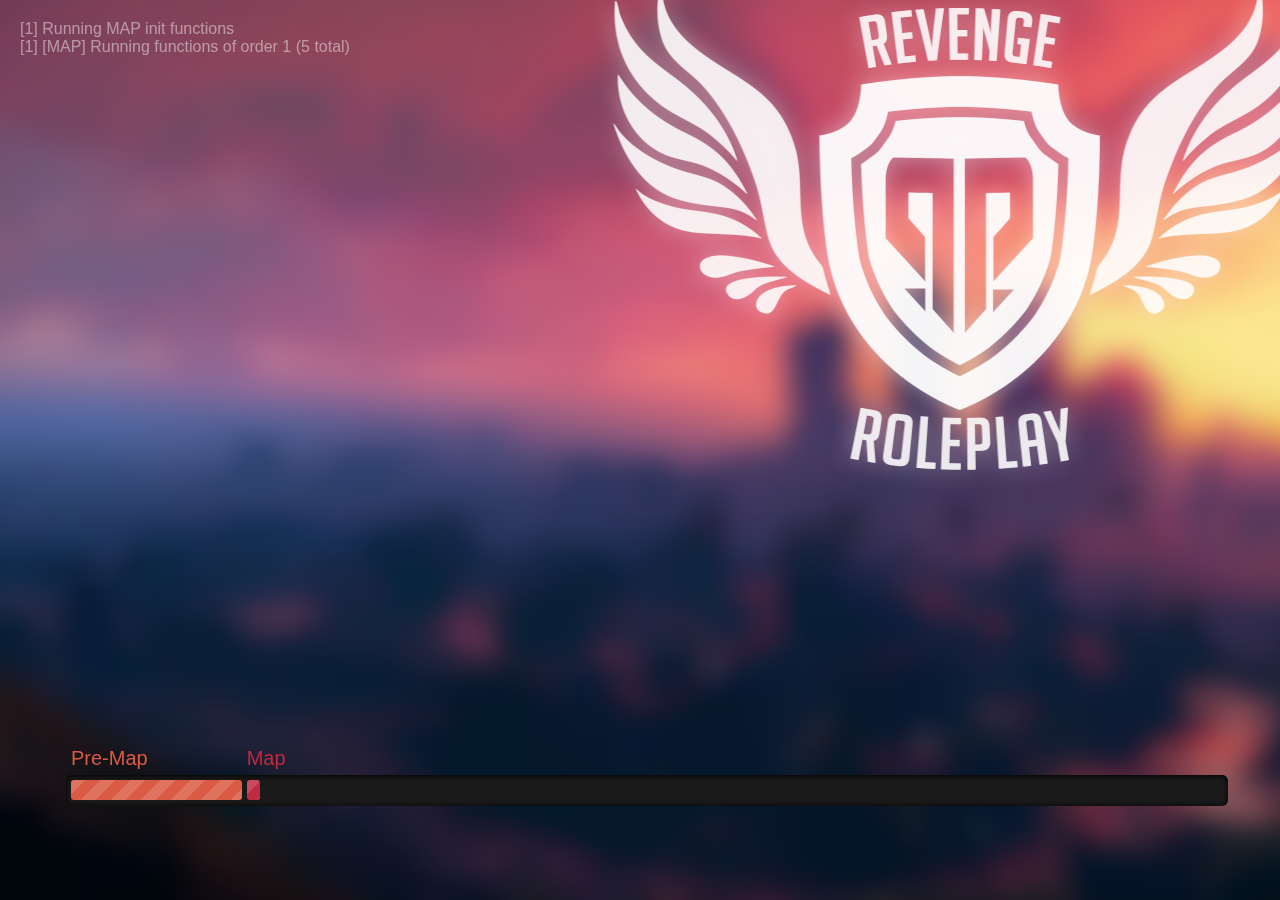
<file: resources/[System]/[Assets]/loadingscreen/index.html>
<html>
    <head>
        <link href="style.css" rel="stylesheet" type="text/css" />
    </head>
    <body>
        <div id="background">
        </div>
        <div id="logo">
			<img src="logo.png" class="logo_ting">
            <div id="log" class="log">Error initializing log</div>
            <div id="debug" class="log log-top-right"></div>
            <div class="loading-container">
                <div class ="loading-labels">
                    <div id="INIT_BEFORE_MAP_LOADED-label" class="color-first">Pre-Map</div>
                    <div id="MAP-label" class="color-second">Map</div>
                    <div id="INIT_AFTER_MAP_LOADED-label" class="color-third">Post-Map</div>
                    <div id="INIT_SESSION-label" class="color-fourth">Session</div>
                </div>
                <div class="loading-bar-container">
                    <div id="INIT_BEFORE_MAP_LOADED-bar" class="loading-bar bgcolor-first"></div>
                    <div id="MAP-bar" class="loading-bar bgcolor-second"></div>
                    <div id="INIT_AFTER_MAP_LOADED-bar" class="loading-bar bgcolor-third"></div>
                    <div id="INIT_SESSION-bar" class="loading-bar bgcolor-fourth"></div>
                </div>
            </div>
        </div>

<script type="text/javascript">
if (!String.format) {
  String.format = function(format) {
    var args = Array.prototype.slice.call(arguments, 1);
    return format.replace(/{(\d+)}/g, function(match, number) { 
      return typeof args[number] != 'undefined'
        ? args[number] 
        : match
      ;
    });
  };
}

function add(a, b) {
    return a + b;
}

const loadingStages = ["Pre-map", "Map", "Post-map", "Session"];
const technicalNames = ["INIT_BEFORE_MAP_LOADED", "MAP", "INIT_AFTER_MAP_LOADED", "INIT_SESSION"];
var currentLoadingStage = 0;
var loadingWeights = [1.5/10, 4/10, 1.5/10, 3/10];
// These are hardcoded but can be changed easily
// If # changes it's not the biggest deal; most important is which of the bars you are on (and that is unaffected by these numbers)
// Make #debug window visible and you can quickly see #s of each
// Just make sure you do it after restarting your FiveM client as client caches a lot in memory after first join
var loadingTotals = [70, 70, 70, 220];
var registeredTotals = [0, 0, 0, 0];
var stageVisible = [false, false, false, false];

var currentProgress = [0.0, 0.0, 0.0, 0.0];
var currentProgressSum = 0.0;
var currentLoadingCount = 0;

var minScale = 1.03
var maxScale = 2.00
var diffScale = maxScale - minScale
var backgroundPositionEnd = [200, 150];

function doProgress(stage)
{
	var idx = technicalNames.indexOf(stage);
    if(idx >= 0)
    {
        registeredTotals[idx]++;
        if(idx > currentLoadingStage)
        {
            while(currentLoadingStage < idx)
            {
                currentProgress[currentLoadingStage] = 1.0;
                currentLoadingStage++;
            }
            currentLoadingCount = 1;
        }
        else
            currentLoadingCount++;
        currentProgress[currentLoadingStage] = Math.min(currentLoadingCount/loadingTotals[idx], 1.0);
        updateProgress();
    }
}

const totalWidth = 99.1;
var progressPositions = [];
var progressMaxLengths = [];
progressPositions[0] = 0.0;

var i = 0;
while(i < currentProgress.length)
{
    progressMaxLengths[i] = loadingWeights[i] * totalWidth;
    progressPositions[i+1] = progressPositions[i] + progressMaxLengths[i];
    i++;
}

function updateBackground()
{
    var i = 0;
    currentProgressWeightedSum = 0;
    while(i < currentProgress.length)
    {
        currentProgressWeightedSum += currentProgress[i]*loadingWeights[i];
        i++;
    }
    document.querySelector('#background').style.transform = String.format('scale({0})', minScale + diffScale * currentProgressWeightedSum);
    document.querySelector('#background').style.backgroundPosition = String.format('{0}px {1}px', backgroundPositionEnd[0] * currentProgressWeightedSum, backgroundPositionEnd[1] * currentProgressWeightedSum);
}


function updateProgress()
{
    document.querySelector('#debug').innerHTML = '';
	var i = 0;
	while(i <= currentLoadingStage)
	{
		if((currentProgress[i] > 0 || !currentProgress[i-1]) && !stageVisible[i])
		{
			document.querySelector("#" + technicalNames[i]+"-label").style.display = 'inline-block';

			document.querySelector("#" + technicalNames[i]+"-bar").style.display = 'inline-block';
			stageVisible[i] = true;
		}
        document.querySelector("#" + technicalNames[i]+"-bar").style.width = currentProgress[i]*progressMaxLengths[i] + '%';
        document.querySelector("#" + technicalNames[i]+"-label").style.width = progressMaxLengths[i] + '%';
		document.querySelector('#debug').innerHTML += String.format('{0}: {1}<br />', technicalNames[i], currentProgress[i]);
        i++;
	}
    updateBackground();
}

updateProgress();

// doProgress("INIT_BEFORE_MAP_LOADED");
// console.log(currentProgress);

// doProgress("INIT_AFTER_MAP_LOADED");
// console.log(currentProgress);

// doProgress("INIT_SESSION");
// console.log(currentProgress);


var count = 0;
var thisCount = 0;

const gstate = {
    elems: [],
    log: []
};

const emoji = {
    INIT_BEFORE_MAP_LOADED: [ '🍉' ],
    INIT_AFTER_MAP_LOADED: [ '🍋', '🍊' ],
    INIT_SESSION: [ '🍐', '🍅', '🍆' ],
};

function printLog(type, str){
    gstate.log.push({ type: type, str: str });
};

Array.prototype.last = function()
{
    return this[this.length - 1];
};

const handlers = {
    startInitFunction(data)
    {
        gstate.elems.push({
            name: data.type,
            orders: []
        });

        printLog(1, String.format('Running {0} init functions', data.type));
        if(data.type) doProgress(data.type);
    },
    startInitFunctionOrder(data)
    {
        count = data.count;
        printLog(1, String.format('[{0}] Running functions of order {1} ({2} total)', data.type, data.order, data.count));
        if(data.type) doProgress(data.type);
    },

    initFunctionInvoking(data)
    {
        printLog(3, String.format('Invoking {0} {1} init ({2} of {3})', data.name, data.type, data.idx, count));
        if(data.type) doProgress(data.type);
    },

	initFunctionInvoked(data)
	{
        if(data.type) doProgress(data.type);
    },

    endInitFunction(data)
    {
        printLog(1, String.format('Done running {0} init functions', data.type));
        if(data.type) doProgress(data.type);
    },

    startDataFileEntries(data)
    {
        count = data.count;

        printLog(1, 'Loading map');
        if(data.type) doProgress(data.type);
    },

    onDataFileEntry(data)
    {
        printLog(3, String.format('Loading {0}', data.name));
        doProgress(data.type);
        if(data.type) doProgress(data.type);
    },

    endDataFileEntries()
    {
        printLog(1, 'Done loading map');
    },

    performMapLoadFunction(data)
    {
        doProgress('MAP');
    },

    onLogLine(data)
    {
        printLog(3, data.message);
    }
};

setInterval(function(){document.querySelector('#log').innerHTML = gstate.log.slice(-10).map(function(e){return String.format("[{0}] {1}", e.type, e.str)}).join('<br />');}, 100);

window.addEventListener('message', function(e)
{
    (handlers[e.data.eventName] || function() {})(e.data);
});



if (!window.invokeNative)
{

var newType = function newType(name) {
	return function () {
		return handlers.startInitFunction({ type: name });
	};
};
var newOrder = function newOrder(name, idx, count) {
	return function () {
		return handlers.startInitFunctionOrder({ type: name, order: idx, count: count });
	};
};
var newInvoke = function newInvoke(name, func, i) {
	return function () {
		handlers.initFunctionInvoking({ type: name, name: func, idx: i });handlers.initFunctionInvoked({ type: name });
	};
};
var startEntries = function startEntries(count) {
	return function () {
		return handlers.startDataFileEntries({ count: count });
	};
};
var addEntry = function addEntry() {
	return function () {
		return handlers.onDataFileEntry({ name: 'meow', isNew: true });
	};
};
var stopEntries = function stopEntries() {
	return function () {
		return handlers.endDataFileEntries({});
	};
};

var newTypeWithOrder = function newTypeWithOrder(name, count) {
	return function () {
		newType(name)();newOrder(name, 1, count)();
	};
};

	const demoFuncs = [
		newTypeWithOrder('MAP', 5),
		newInvoke('MAP', 'meow1', 1),
		newInvoke('MAP', 'meow2', 2),
		newInvoke('MAP', 'meow3', 3),
		newInvoke('MAP', 'meow4', 4),
		newInvoke('MAP', 'meow5', 5),
		newOrder('MAP', 2, 2),
		newInvoke('MAP', 'meow1', 1),
		newInvoke('MAP', 'meow2', 2),
		startEntries(6),
		addEntry(),
		addEntry(),
		addEntry(),
		addEntry(),
		addEntry(),
		addEntry(),
		stopEntries(),
		newTypeWithOrder('INIT_SESSION', 4),
		newInvoke('INIT_SESSION', 'meow1', 1),
		newInvoke('INIT_SESSION', 'meow2', 2),
		newInvoke('INIT_SESSION', 'meow3', 3),
		newInvoke('INIT_SESSION', 'meow4', 4),
	];

	setInterval(function(){	demoFuncs.length && demoFuncs.shift()();}, 350);
}
</script>
    </body>
</html>
</file>
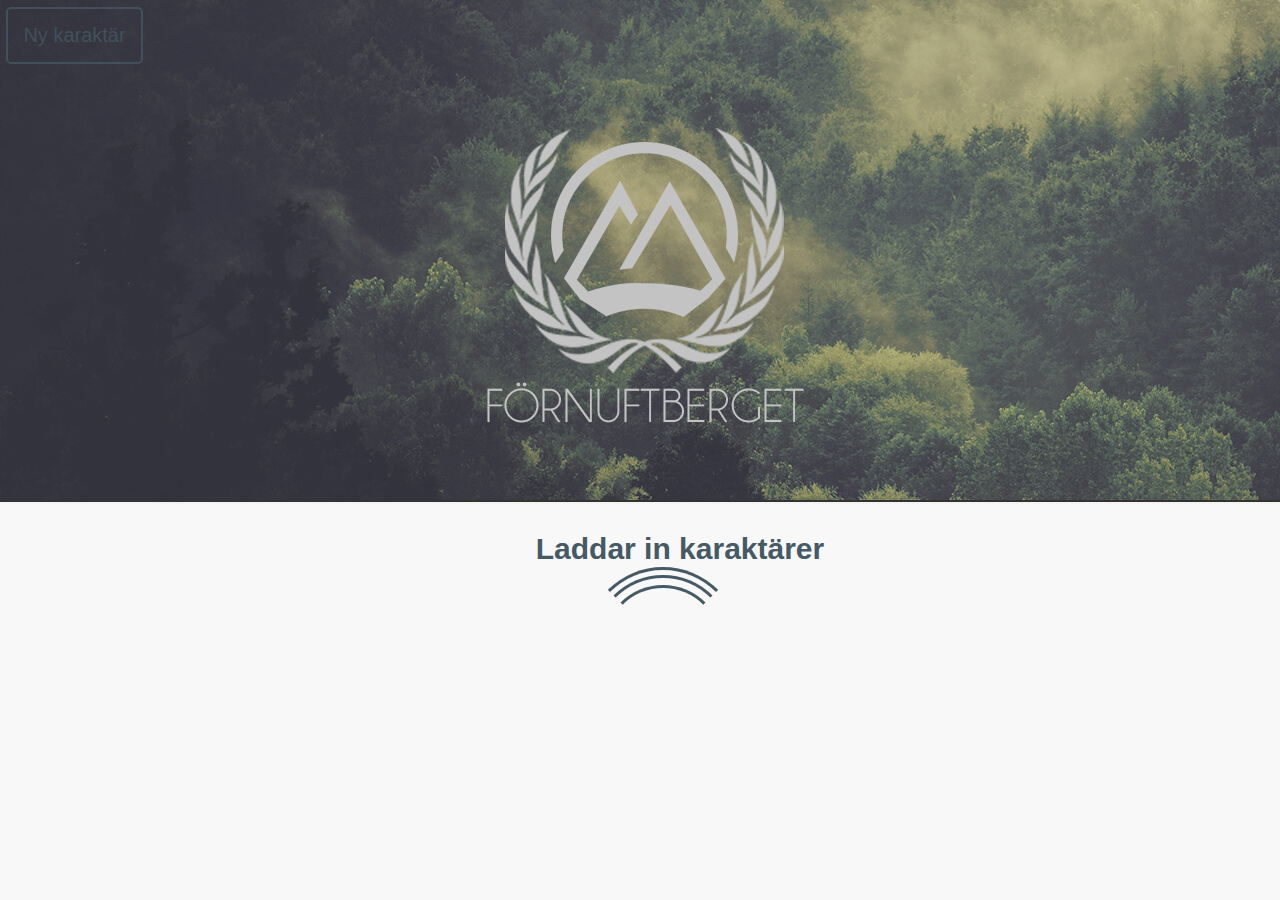
<file: resources/[RoleplayExtended]/[Core]/Framework/html/index.html>
<html lang="en">
    <head>
        <meta charset="UTF-8">
        <link href="css/style.css" rel="stylesheet" type="text/css" />
		<link href="https://fonts.googleapis.com/css?family=Roboto" rel="stylesheet">
        <script src="https://code.jquery.com/jquery-3.3.1.min.js"></script>
        <script src="js/application.js"></script>
    </head>
    <body>
        <div id="menu">
        </div>
        <!--<div class="menu">
            <svg version="1.1" id="unity_logo" x="0px" y="0px" width="80px" height="80px" viewBox="0 0 175.621 186.5" enable-background="new 0 0 175.621 186.5" style="transform: rotate(0deg) scale(1, 1); opacity: 1; position: absolute; backface-visibility: hidden; left: 5px; top: 10px; width: 110px; height: 110px; overflow: visible;"><defs class="defs"></defs><path fill="#3776b6" d="M175.56,11.832c-0.062-2.192-0.131-4.271-0.316-6.627L174.834,0l-5.201,0.048l-19.836,0.185L129.96,0.586c-6.611,0.139-13.225,0.195-19.836,0.4L90.287,1.573c-3.307,0.11-6.612,0.169-9.917,0.322l-9.918,0.407c-6.612,0.28-13.225,0.51-19.837,0.888c-6.612,0.355-13.224,0.655-19.836,1.107c-6.612,0.402-13.224,0.853-19.837,1.405C17.555,6.25,24.167,6.7,30.778,7.101c6.612,0.449,13.225,0.746,19.836,1.101c6.613,0.375,13.226,0.604,19.838,0.882l9.918,0.403c3.306,0.151,6.612,0.208,9.918,0.318l19.837,0.581c6.611,0.199,13.225,0.256,19.836,0.392l19.837,0.35l14.444,0.13c0.007,0.276,0.014,0.555,0.02,0.826c0.034,2.029,0.049,4.065,0.012,6.106c-0.051,4.079-0.246,8.165-0.487,12.248c-0.281,4.081-0.606,8.162-1.104,12.224c-0.473,4.064-1.045,8.115-1.701,12.152c-0.688,4.03-1.438,8.052-2.356,12.03c-0.435,1.997-0.882,3.99-1.399,5.964l-0.746,2.971l-0.836,2.943c-0.531,1.972-1.138,3.92-1.767,5.859c-0.58,1.958-1.246,3.883-1.924,5.807c-0.644,1.937-1.378,3.835-2.122,5.733c-0.703,1.914-1.521,3.779-2.313,5.656l-1.193,2.816l-1.293,2.768l-1.295,2.771l-1.405,2.713l-1.406,2.717l-1.513,2.656c-1.007,1.762-2.005,3.531-3.125,5.221c-14.835-6.139-26.863-15.906-28.626-28.324c-0.704-4.974-0.12-9.13,1.254-12.632c-2.071,3.738-4.047,8.523-5.517,14.626c-5.641,23.473,6.203,38.023,6.203,38.023s-6.267-2.791-9.365-11.229c-3.102-8.439-2.778-18.715-2.778-18.715s-3.427,5.523-2.396,22.396c0.814,13.268,12.403,29.16,17.427,35.152c-3.103-1.73-8.441-5.26-14.259-11.678c-9.041-9.984-10.853-22.82-10.853-22.82c-3.102,8.082-1.293,19.73-1.293,19.73c-16.282-19.021-9.305-40.408-9.305-40.408c-9.817,11.645-7.751,28.76-7.751,28.76s-6.979-7.131-3.099-25.666c3.872-18.54,20.154-29.474,20.154-29.474c14.608-9.251,34.426-11.434,40.348-15.247c1.869-1.204,5.039-6.231,5.381-8.777c0,0,6.119-1.549,10.396-6.797c2.214-2.716,2.128-8.403,1.438-10.988c0.326-0.904,0.382-3.211-0.564-3.932c-1.195-0.912-5.938,0.734-5.938,0.734l-20.973,2.385c0,0-10.154-3.791-19.064-5.359c-13.405-2.362-36.514,6.822-36.514,6.822c1.997,2.359,6.562,4.983,6.562,4.983c-18.825-6.035-23.392-23.872-23.392-23.872c-12.701,20.352-5.132,35.941-5.132,35.941C24.369,78.061,25.227,97.479,25.227,97.479c4.277-10.494,15.689-18.891,15.689-18.891c-10.234,11.941-12.518,26.797-11.749,38.442c-1.303-2.047-2.505-4.172-3.78-6.266c-1.443-2.713-2.994-5.389-4.307-8.189c-2.774-5.529-5.177-11.256-7.295-16.994c-2.147-5.729-3.933-11.499-5.449-17.145c-1.538-5.641-2.773-11.172-3.753-16.457c-0.996-5.281-1.766-10.315-2.319-14.981C1.12,27.665,0.74,19.812,0.629,14.317C0.524,8.819,0.699,5.674,0.699,5.674s-0.35,3.129-0.559,8.638c-0.2,5.505-0.266,13.396,0.351,22.849c0.289,4.727,0.779,9.841,1.482,15.231c0.688,5.394,1.621,11.065,2.857,16.881c1.215,5.823,2.7,11.804,4.565,17.789c1.834,5.993,3.969,12.018,6.509,17.889c1.195,2.967,2.638,5.83,3.979,8.73c1.5,2.816,2.882,5.693,4.521,8.402c3.09,5.535,6.633,10.682,10.236,15.576c0.952,1.209,1.896,2.406,2.833,3.594c0.47,0.588,0.934,1.201,1.403,1.762c0.472,0.539,0.941,1.074,1.408,1.609c0.933,1.068,1.856,2.125,2.768,3.172l0.419,0.475l0.362,0.379l0.723,0.756c0.481,0.504,0.957,1.004,1.431,1.5c0.903,0.932,1.781,1.863,2.652,2.781c10.189,11.385,22.528,22.541,37.44,32.813c10.411-7.168,19.528-14.703,27.553-22.438c0.098,0.109,22.79-25.264,30.418-37.699c0.865-1.24,1.705-2.496,2.532-3.764l1.763-2.709l1.654-2.777l1.654-2.781l1.541-2.842l1.539-2.846l1.438-2.896c0.971-1.928,1.883-3.881,2.723-5.865c0.871-1.973,1.731-3.947,2.496-5.961c0.801-2,1.59-4.006,2.287-6.043c0.728-2.027,1.426-4.064,2.051-6.123l0.973-3.079l0.882-3.103c0.606-2.065,1.146-4.146,1.662-6.234c1.041-4.173,1.907-8.382,2.706-12.604c0.39-2.11,0.732-4.229,1.085-6.35c0.295-2.125,0.633-4.248,0.866-6.381c0.547-4.259,0.916-8.536,1.236-12.817c0.305-4.283,0.434-8.579,0.476-12.884C175.638,16.151,175.608,13.994,175.56,11.832z M84.56,41.615c2.888-0.745,9.975,1.773,12.783,2.847l-21.773,4.611C75.569,49.073,77.687,43.388,84.56,41.615z M45.477,41.599c3.424,2.885,13.98,6.294,13.98,6.294c-5.977,3.489-12.553,10.232-12.553,10.232C43.858,51.498,45.477,41.599,45.477,41.599z"></path></svg>
			<p class="title">Armory</p>
            <br>
            <hr>
            <ul>
                <li>
                    <div class="menu-item">
                        <img src="https://png.icons8.com/ios/30/3776b6/animation-rig-filled.png">
                        <p class="menu-text">Individsåtgärder</p>
                        <p class="menu-display">◂11▸</p>
                    </div>
                </li>
                <li>
                    <div class="menu-item-selected">
                        <img src="https://png.icons8.com/ios/30/3776b6/animation-rig-filled.png">
                        <p class="menu-text">Kuk Olsson</p>
                        <p class="menu-display">◂11▸</p>
                    </div>
                </li>
                <li>
                    <div class="menu-item">
                        <img src="https://png.icons8.com/ios/30/3776b6/animation-rig-filled.png">
                        <p class="menu-text">Bil Sugare</p>
                        <p class="menu-display">◂11▸</p>
                    </div>
                </li>
                <li>
                    <div class="menu-item">
                        <img src="https://png.icons8.com/ios/30/3776b6/animation-rig-filled.png">
                        <p class="menu-text">Bil Sugare</p>
                        <p class="menu-display">◂11▸</p>
                    </div>
                </li>
                <li>
                    <div class="menu-item">
                        <img src="https://png.icons8.com/ios/30/3776b6/animation-rig-filled.png">
                        <p class="menu-text">Bil Sugare</p>
                        <p class="menu-display">◂11▸</p>
                    </div>
                </li>
            </ul>
        </div>-->
        <!--<div class="dialog">
            <p class="title">Armory</p>
            <hr>
            <br>
            <input id="dialog-form" class="character-form" type="text" placeholder="placeholder" style="margin-left: 35px">
            <br>
            <br>
            <button id="dialog-form-submit" class="character-button" type="submit">Namnge</button>
            <button id="dialog-form-cancel" class="character-button" type="submit">Avbryt</button>
        </div>-->
        <!--<div id="notification">
            <h1>Test</h1>
            <hr>
            <p>Lorem Ipsum is simply dummy text of the printing and typesetting industry. Lorem Ipsum has been the industry's standard dummy text ever since the 1500s, when an unknown printer took a galley of type and scrambled it to make a type specimen book. It has survived not only five centuries, but also the leap into electronic typesetting, remaining essentially unchanged. It was popularised in the 1960s with the release of Letraset sheets containing Lorem Ipsum passages, and more recently with desktop publishing software like Aldus PageMaker including versions of Lorem Ipsum.</p>
            <div id="notification-bar"></div>
        </div>-->
        <div id="notification"></div>
        <div id="character-overlay">
            <div id="character-background"></div>
            <div id="character-creation">
                <div id="character-forms">
                    <h1>Skapar en ny karaktär</h1>
                    <input id="character-form-firstname" class="character-form" type="text" placeholder="Förnamn">
                    <br>
                    <input id="character-form-lastname" class="character-form" type="text" placeholder="Efternamn">
                    <br>
                    <input id="character-form-dob" class="character-form" type="text" placeholder="Födelsedatum (MM/DD/ÅÅÅÅ)">
                    <br>
                    <button id="character-submit" class="character-button" type="submit" style="margin-left: 60px; margin-top: 10px; margin-bottom: 10px">Skapa</button>
                    <button id="character-cancel-creation" class="character-button" type="submit" style="margin-left: 5px; margin-top: 10px; margin-bottom: 10px">Avbryt</button>
                </div>
            </div>
            <div id="character-selection">
                <ul id="characters">
                    <h1>Laddar in karaktärer</h1>
                    <div id="loader"></div>
                </ul>
                <button id="character-create-extra" class="character-button" type="submit" style="font-size: 20px">Ny karaktär</button>
            </div>
            <div id="character-remove">
                <div id="character-remove-content">
                    <h1 id="character-remove-title">Vill du ta bort _?</h1>
                    <br>
                    <button class="character-button character-remove-buttons character-remove-button" type="submit">Ta bort</button></li>
                    <button class="character-button character-remove-buttons character-cancel-button" type="submit" style="margin-left: 10px">Avbryt</button></li>
                </div>
            </div>
        </div>
        <img id="character-logo" src="assets/logo.png">
    </body>
</html>
</file>
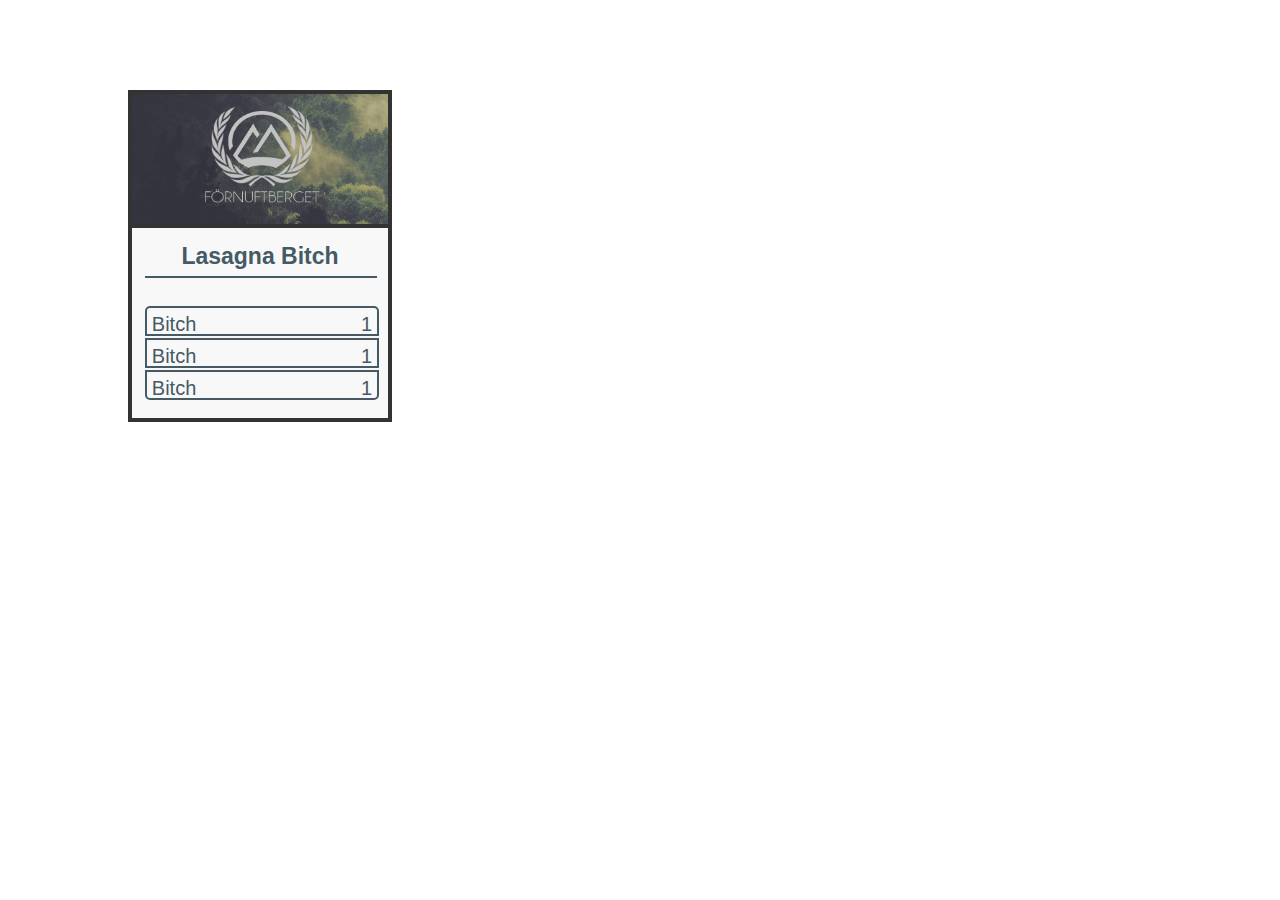
<file: resources/[RoleplayExtended]/[Core]/NativeMenus/html/index.html>
<html lang="en">
    <head>
        <meta charset="UTF-8">
        <link href="css/style.css" rel="stylesheet" type="text/css" />
		<link href="https://fonts.googleapis.com/css?family=Roboto" rel="stylesheet">
        <script src="https://code.jquery.com/jquery-3.3.1.min.js"></script>
        <script src="js/application.js"></script>
    </head>
    <body>
        <div id="menu">
            <div id="menu-title">
                <img src="assets/logo.png" width=175 height=120>
            </div>
            <h1>Lasagna Bitch</h1>
            <hr>
            <br>
            <ul>
                <li>
                    <div class="menu-item" style="border-top-right-radius: 5px; border-top-left-radius: 5px;">
                        <p class="menu-item-label">Bitch</p>
                        <p class="menu-item-option">1</p>
                    </div>
                </li>
                <li>
                    <div class="menu-item">
                        <p class="menu-item-label">Bitch</p>
                        <p class="menu-item-option">1</p>
                    </div>
                </li>
                <li>
                    <div class="menu-item" style="border-bottom-right-radius: 5px; border-bottom-left-radius: 5px;">
                        <p class="menu-item-label">Bitch</p>
                        <p class="menu-item-option">1</p>
                    </div>
                </li>
            </ul>
            <br>
        </div>
    </body>
</html>
</file>
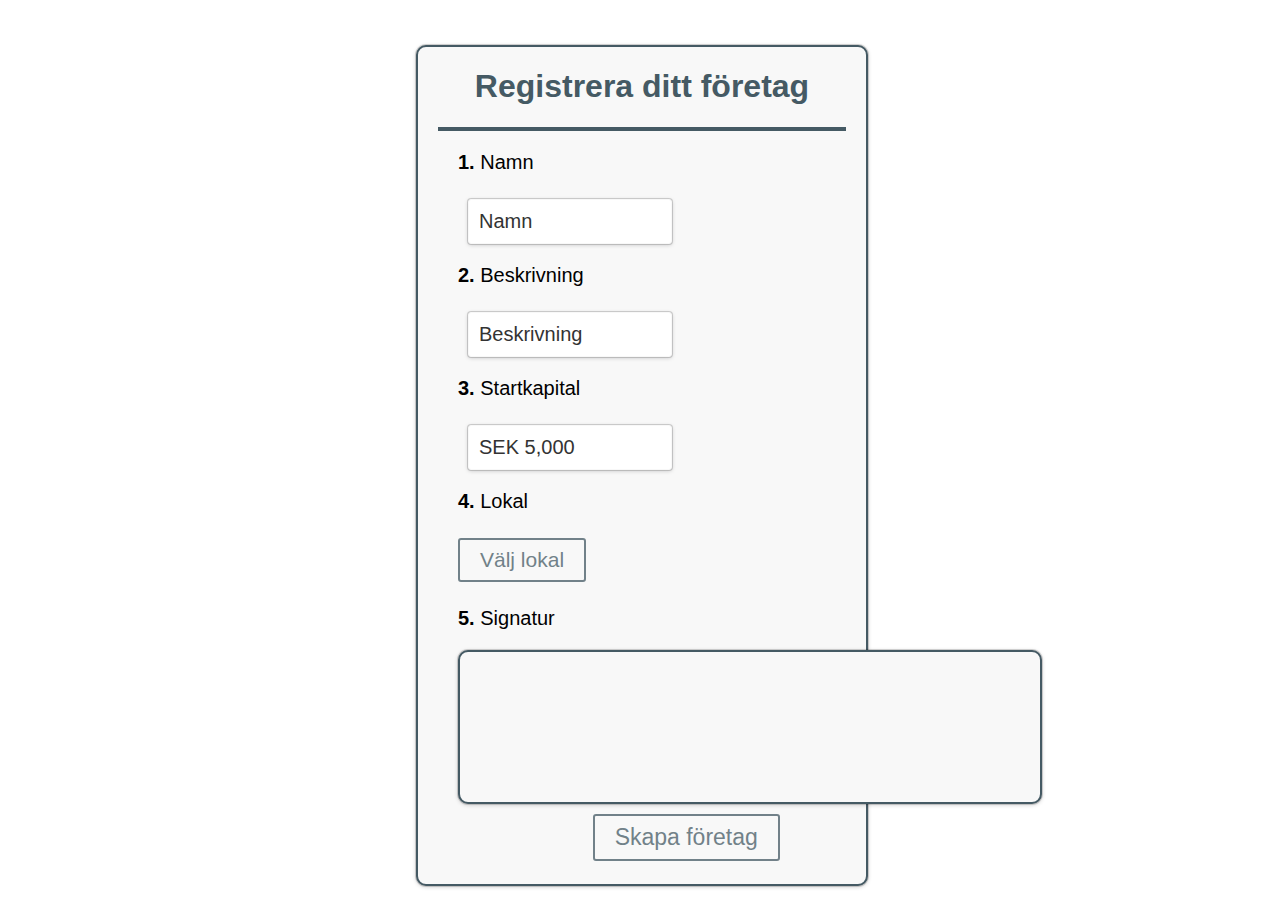
<file: resources/[RoleplayExtended]/[Gameplay]/[Miscellaneous]/Corporations/html/index.html>
<html lang="en">
    <head>
        <meta charset="UTF-8">
        <link href="css/style.css" rel="stylesheet" type="text/css" />
        <link href="https://fonts.googleapis.com/css?family=Roboto" rel="stylesheet">
        <link href="https://fonts.googleapis.com/css?family=Dancing+Script" rel="stylesheet">
        <script src="https://code.jquery.com/jquery-3.3.1.min.js"></script>
        <script src="js/application.js"></script>
    </head>
    <body>
        <div id="contract">
            <h1>Registrera ditt företag</h1>
            <hr>
            <ul>
                <li><p><b>1.</b> Namn</p></li>
                <li><input id="form-name" class="form" placeholder="Namn"></li>
                <li><p><b>2.</b> Beskrivning</p></li>
                <li><input id="form-description" class="form" placeholder="Beskrivning"></li>
                <li><p><b>3.</b> Startkapital</p></li>
                <li><input id="form-startdeposit" class="form" placeholder="SEK 5,000"></li>
                <li><p><b>4.</b> Lokal</p></li>
                <li><button id="button-choose" class="button" style="font-size: 21px;">Välj lokal</button></li>
                <li><p><b>5.</b> Signatur</p></li>
                <li>
                    <canvas id="signature" width="580" height="150"></canvas>
                </li>
                <button id="button-create" class="button" style="font-size: 23px; margin-left: 33%;">Skapa företag</button>
            </ul>
        </div>
    </body>
</html>
</file>
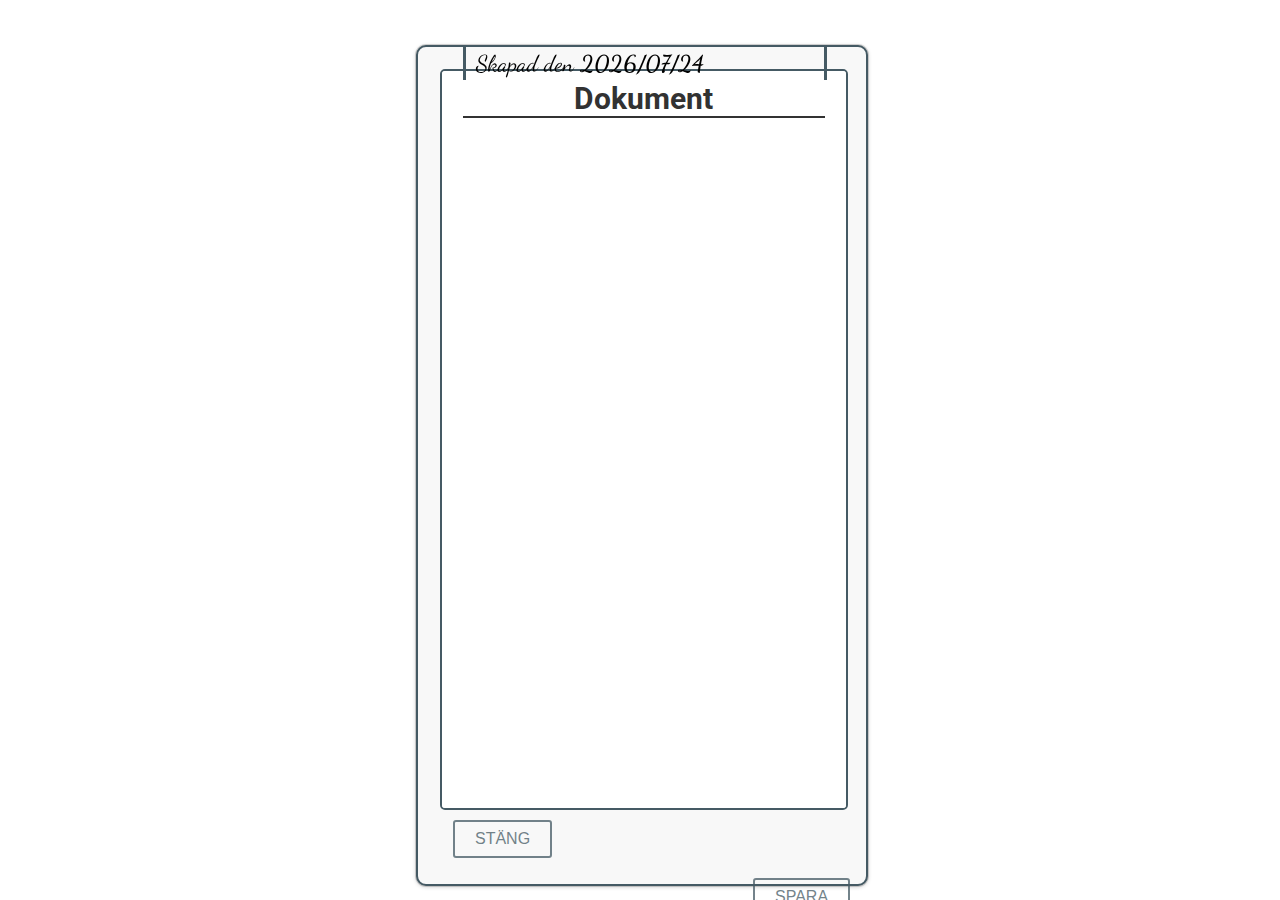
<file: resources/[RoleplayExtended]/[Gameplay]/[Miscellaneous]/Documents/html/index.html>
<html lang="en">
    <head>
        <meta charset="UTF-8">
        <link href="css/style.css" rel="stylesheet" type="text/css" />
        <link href="https://fonts.googleapis.com/css?family=Roboto" rel="stylesheet">
        <link href="https://fonts.googleapis.com/css?family=Dancing+Script" rel="stylesheet">
        <script src="https://code.jquery.com/jquery-3.3.1.min.js"></script>
        <script src="js/application.js"></script>
    </head>
    <body>
        <div id="clipboard">
            <div id="details">
                <p id="date">Skapad den <span contenteditable="true" style="font-weight: bold">2017/03/25</span></p>
            </div>
            <section id="section">
                <div id="content">
                    <h1 id="title" style="text-align: center" contenteditable="true" spellcheck="false">Dokument</h1>
                    <div id="text" contenteditable="true" spellcheck="false"></div>
                </div>
            </section>
            <button id="button-close" class="button" style="margin-left: 35px">STÄNG</button>
            <button id="button-save" class="button" style="margin-left: 335px">SPARA</button>
            <button id="button-clear" class="button" style="margin-left: 5px">RENSA</button>
        </div>
    </body>
</html>
</file>
<file: resources/[System]/[Assets]/loadingscreen/style.css>
body
{
    margin: 0px;
    padding: 0px;
    
	background-size: 20%;
	background-position: center;
	background-repeat: no-repeat;
	background-attachment: fixed;

	font-family: "Segoe UI", sans-serif;

}

/*@font-face {
    font-family: 'CustomFont';
    src: url('customfont.ttf') format('truetype');
    font-weight: normal;
    font-style: normal;
}*/


#background
{
    width: 100%;
    height: 100%;
	background-color: #2b1d2c;
	background-image: url(background.jpg);
    background-size: cover;
    filter: blur(5px);
    position: fixed;
    left: 0;
    right: 0;
    z-index: 1;
    transform: scale(1.03);
    transition: all 20s linear;
    background-position: 0px 0px;

    display: block;
}

#cursor {
    position: absolute;
    margin-left: 20px;
    pointer-events: none;
}

.logo_ting {
	position: absolute;
	bottom: -15%;
	left: 0;
}

.sponsor_ting {
	position: absolute;
	bottom: 10%;
	left: 83%;
}

#audio {
	position: absolute;
	right: 1%;
	top: 1%;
}

#audio:hover {
	cursor: pointer;
}

#logo
{
    width: 100%;
    height: 100%;
    background-size: 15%;
    background-position: center;
    background-repeat: no-repeat;
    position: fixed;
    left: 0;
    right: 0;
    z-index: 9999;
}

.log
{
    color: rgba(255, 255, 255, 0.46);
    position: absolute;
    left: 20px;
    top: 20px;
}

.log-top-right
{
    top: 20px;
    right: 20px;
    text-align: right;
    display: none;
}

.loading-container
{
    position: absolute;
    left: 5%;
    right: 5%;
    bottom: 10%;

    z-index: 5;

    color: #fff;

    font-family: Arial;
}

.loading-labels
{
    width: 100%;
    height: 20px;

    margin-left: 2px;
    margin-right: 3px;

    margin-top: 5px;
    margin-bottom: 12px;

    padding: 5px;
    text-align: center;
    position: relative;
    display: inline;
    white-space: nowrap;
}

.loading-labels div
{
    display: none;
    text-align: left;
    font-size: 20px;
    position: relative;
    
    /*text-shadow:
    -1px -1px 1px #000,
    1px -1px 1px #000,
    -1px 1px 1px #000,
    1px 1px 1px #000;  */
}

.loading-bar-container
{
    width: 100%;
    background-color: rgba(140, 140, 140, .9);
    height: 20px;

    margin-left: 2px;
    margin-right: 3px;

    margin-top: 5px;
    margin-bottom: 5px;
    box-shadow: 0 1px 5px #000 inset, 0 1px 0 #111;
    background-color: #1a1a1a;

    border-radius: 6px;
    padding: 5px;
    text-align: left;
    overflow: hidden;
    position: relative;
    display: block;
    white-space: nowrap;
}

.loading-bar
{
    width: 0%;
    height: 20px;
    border-radius: 3px;

    background-size: 30px 30px;      
    background-image: linear-gradient(135deg, rgba(255, 255, 255, .15) 25%, transparent 25%, transparent 50%, rgba(255, 255, 255, .15) 50%, rgba(255, 255, 255, .15) 75%, transparent 75%, transparent);
    -webkit-animation: animate-stripes 3s linear infinite;

    display: none;

    transition: width 0.3s;
    transition-timing-function: ease-out;
}

.bgcolor-first 
{
    background-color: #D95B43;
}

.bgcolor-second 
{
    background-color: #C02942;
}

.bgcolor-third 
{
    background-color: #542437;
}

.bgcolor-fourth 
{
    background-color: #53777A;
}


.color-first 
{
    color: #D95B43;
}

.color-second 
{
    color: #C02942;
}

.color-third 
{
    color: #bd517c;
}

.color-fourth 
{
    color: #53777A;
}


@keyframes animate-stripes {
    0% {background-position: 0 0;} 100% {background-position: 60px 0;}
}
</file>
<file: resources/[RoleplayExtended]/[Core]/Framework/html/css/style.css>
body, html {
    font-family: -apple-system, BlinkMacSystemFont, 'Segoe UI', 'Ubuntu', 'Helvetica Neue', sans-serif;
    top: 0;
    left: 0;
    padding: 0;
    margin: 0;
}

.dialog .title {
    text-align: center;
    color: #1b4a6b;
    font-size: 30px;
    font-weight: bold;
    margin-top: -15px;
    margin-bottom: 20px;
    margin-left: 15px;
}

.dialog {
    position: absolute;
    padding-top: 50px;
    top: 75px;
    left: 35%;
    width: 30%;
    transition: left 0.5s;
    max-height: 85%;
    overflow: hidden;
    background: #F8F8F8;
    border-radius: 5px;
    border-top: 40px solid #455A64;
    box-shadow: 0 1px 4px 0 rgba(12, 12, 13, 0.2), 0 0 0 1px rgba(0, 0, 0, 0.15);
    padding-bottom: 20px;
}

.dialog hr {
    width: 95%;
    margin-left: 2.5%;
    border: 1px solid rgb(202, 202, 202)
}

#dialog-form-submit {
    margin: auto;
    display: block;
}

#dialog-form-cancel {
    margin: auto;
    margin-top: 10px;
    display: block;
}

.menu {
    position: absolute;
    padding-top: 50px;
    top: 75px;
    left: 75px;
    width: 20%;
    transition: left 0.5s;
    max-height: 85%;
    overflow: hidden;
    background: #2A2A2E;
    border-radius: 4px;
    box-shadow: 0 -1px 4px 0 rgba(12, 12, 13, 0.1);
}

.menu .title {
    color: #3776b6;
    font-size: 30px;
    margin-top: -10px;
    margin-bottom: 30px;
	margin-left: 140px;
}

.menu hr {
    width: 85%;
    margin-left: 12px;
    border: 2px solid #3776b6
}

.menu ul {
    list-style: none;
}

.menu ul li {
    margin-top: -3px;
}

.menu-item {
    margin-bottom: 10px;
    margin-left: -30px;
    width: 100%;
    padding: 2px;
    background: #38383D;
    border: solid 1px rgba(249, 249, 250, 0.1);
    box-shadow: 0 1px 4px 0 rgba(12, 12, 13, 0.2), 0 0 0 1px rgba(0, 0, 0, 0.15);
    color: #3776b6;
    border-radius: 2px;
}

.menu-item-selected {
    margin-bottom: 10px;
    margin-left: -30px;
    width: 100%;
    padding: 2px;
    background: #38383D;
    border: 1px solid #45A1FF;
    box-shadow: 0 0 0 1px #45A1FF, 0 0 0 4px rgba(69, 161, 255, 0.3);
    color: #3776b6;
    border-radius: 2px;
}

.menu-text {
    margin-top: -22px;
    margin-left: 50px;
    width: 60%;
}

.menu-item img {
    margin-top: 5px;
    margin-left: 5px;
}

.menu-item-selected img {
    margin-top: 5px;
    margin-left: 5px;
}

.menu-display {
    float: right;
    margin-top: -38px;
}

#character-overlay {
    /*display: none;*/
    position: absolute;
    margin: auto;
    top: 0;
    bottom: 0;
    left: 0;
    right: 0;
    width: 100%;
    height: 100%;
    background: #F8F8F8;
    overflow: hidden;
}

#character-background {
    position: absolute;
    left: 0;
    height: 500px;
    width: 100%; 
    background: url(../assets/background.jpg) no-repeat;
    box-shadow: 0 -1px 4px 0 rgba(12, 12, 13, 0.1);
    border-bottom: 2px solid #333;
}

#character-logo {
    /*display: none;*/
    position: absolute;
    top: 10%;
    left: calc(50% - (485px / 2));
}

#character-creation {
    display: none;
    position: absolute;
    width: 100%;
    height: 45%;
    top: 50%;
    left: -20%;
}

#character-selection {
    /*display: none;*/
    position: absolute;
    width: 100%;
    height: 45%;
    top: 50%;
    left: -20%;
}

.character-button {
    background: none;
    outline: none;
    border-radius: 5px;
    padding: 10;
    padding-left: 20px;
    padding-right: 20px;
    font-size: 16px;
    margin-left: calc(50% - 70px);
    margin-bottom: 10px;
    border: 2px solid #455A64;
    color: #455A64;
    opacity: 0.75;
    transition: 0.3s;
}

.character-button:hover {
    opacity: 1.0;
    background: #455A64;
    color: #FAFAFA;
}

#characters {
    position: absolute;
    width: 100%;
    height: 105%;
    top: 4%;
    left: 20%;
    list-style: none;
    overflow-y: scroll;
}

#characters h1 {
    font-size: 30px;
    color: #455A64;
    margin-top: 50px;
    margin-bottom: 30px;
    text-align: center;
}

#characters::-webkit-scrollbar-track {
	border-radius: 15px;
}

#characters::-webkit-scrollbar {
	width: 12px;
}

#characters::-webkit-scrollbar-thumb {
	border-radius: 10px;
	-webkit-box-shadow: inset 0 0 6px rgba(0, 0, 0, 0.3);
    background-color: #555;
    margin-left: -5px;
}

#character-create-extra {
    position: absolute;
    top: -110%;
    left: 20.5%;
    margin-top: 2px;
    margin-left: 0px;
    padding: 15px;
}

.character {
    display: inline-block;
    width: 20%;
    border-radius: 5px;
    border-top: 40px solid #455A64;
    box-shadow: 0 1px 4px 0 rgba(12, 12, 13, 0.2), 0 0 0 1px rgba(0, 0, 0, 0.15);
    margin-bottom: 15px;
    margin-left: 40px;
    margin-top: 15px;
    padding-top: 10px;
    background: #FFF;
    color: #1b4a6b;
}

.character-name {
    width: 75%;
    font-size: 25px;
    margin-top: 10px;
    margin-left: 10px;
    margin-bottom: 50px;
    padding-bottom: 5px;
    border-bottom: 2px solid rgb(42, 83, 99);
}

.character-info {
    font-size: 20px;
    margin-top: -20px;
    margin-left: 10px;
}

#character-forms {
    position: absolute;
    top: 12%;
    left: 46%;
    width: 50%;
    background: #FFF;
    border-top: 40px solid #455A64;
    box-shadow: 0 1px 4px 0 rgba(12, 12, 13, 0.2), 0 0 0 1px rgba(0, 0, 0, 0.15);
    border-radius: 10px;
}

#character-forms h1 {
    color: #333;
    text-align: center;
}

.character-form {
    box-shadow: 0 1px 4px 0 rgba(12, 12, 13, 0.2), 0 0 0 1px rgba(0, 0, 0, 0.15);
    width: calc(88%);
    padding: 10px;
    border-radius: 3px;
    font-size: 22px;
    border: 1px solid #F8F8F8;
    margin-left: 60px;
    margin-top: 5px;
    outline-width: 0;
    color: #333;
}

.character-form::placeholder {
    color: #333;
}

.character-form:focus {
    border: 1px solid #455A64;
}

#character-remove {
    display: none;
    position: absolute;
    width: 100%;
    height: 50%;
    top: 50%;
    left: -20%;
}

#character-remove-content {
    position: absolute;
    top: 12%;
    left: 46%;
    width: 50%;
    height: 50%;
    background: #FFF;
    border-top: 40px solid #455A64;
    box-shadow: 0 1px 4px 0 rgba(12, 12, 13, 0.2), 0 0 0 1px rgba(0, 0, 0, 0.15);
    border-radius: 10px;
}

#character-remove-content h1 {
    font-size: 30px;
    color: #455A64;
    margin-top: 50px;
    margin-bottom: 30px;
    text-align: center;
}

.character-cancel-button {
    margin-left: 350px;
    padding: 20px;
    padding-left: 30px;
    padding-right: 30px;
    background: none;
    color: #1b4a6b;
}

.character-remove-button {
    margin-left: 350px;
    padding: 20px;
    padding-left: 30px;
    padding-right: 30px;
}

#notification {
    display: none;
    position: absolute;
    top: 20%;
    left: -25%;
    background: #F8F8F8;
    border-top: 20px solid #455A64;
    box-shadow: 0 1px 4px 0 rgba(12, 12, 13, 0.2), 0 0 0 1px rgba(0, 0, 0, 0.15);
    border-top-left-radius: 10px;
    border-top-right-radius: 10px;
    border-bottom-left-radius: 5px;
    border-bottom-right-radius: 5px;
    overflow: hidden;
}

#notification h1 {
    margin-top: 10px;
    margin-left: 20px;
    font-size: 20px;
    color: #1b4a6b;
    overflow: hidden;
}

#notification p {
    width: 80%;
    margin-top: 10px;
    margin-left: 30px;
    font-size: 17px;
    color: #1b4a6b;
    overflow: hidden;
}

#notification hr {
    width: 93%;
    margin-top: -10px;
    margin-left: 5%;
    border: 1px solid rgb(202, 202, 202);
}

#notification-bar {
    width: 100%;
    height: 5px;
    background: #455A64;
}

#loader {
    display: block;
    position: absolute;
    left: calc(50% - 75px);
    top: 20%;
    width: 150px;
    height: 150px;
    border-radius: 50%;
    border: 3px solid transparent;
    border-top-color: #455A64;
    -webkit-animation: spin 2s linear infinite;
    animation: spin 2s linear infinite;
}

#loader:before {
    content: "";
    position: absolute;
    top: 5px;
    left: 5px;
    right: 5px;
    bottom: 5px;
    border-radius: 50%;
    border: 3px solid transparent;
    border-top-color: #455A64;
    -webkit-animation: spin 3s linear infinite;
    animation: spin 3s linear infinite;
}

#loader:after {
    content: "";
    position: absolute;
    top: 15px;
    left: 15px;
    right: 15px;
    bottom: 15px;
    border-radius: 50%;
    border: 3px solid transparent;
    border-top-color: #455A64;
    -webkit-animation: spin 1.5s linear infinite;
    animation: spin 1.5s linear infinite;
}

@-webkit-keyframes spin {
    0%{
        -webkit-transform: rotate(0deg);
        -ms-transform: rotate(0deg);
        transform: rotate(0deg);
    }

    100% {
        -webkit-transform: rotate(360deg);
        -ms-transform: rotate(360deg);
        transform: rotate(360deg);
    }
}
@keyframes spin {
    0% {
        -webkit-transform: rotate(0deg);
        -ms-transform: rotate(0deg);
        transform: rotate(0deg);
    }

    100% {
        -webkit-transform: rotate(360deg);
        -ms-transform: rotate(360deg);
        transform: rotate(360deg);
    }
}
</file>
<file: resources/[RoleplayExtended]/[Core]/NativeMenus/html/css/style.css>
body, html {
    font-family: -apple-system, BlinkMacSystemFont, 'Segoe UI', 'Ubuntu', 'Helvetica Neue', sans-serif;
    top: 0;
    left: 0;
    padding: 0;
    margin: 0;
}

#menu {
    position: absolute;
    top: 10%;
    left: 10%;
    width: 20%;
    background: #F8F8F8;
    border: 4px solid #333;
}

#menu-title {
    margin-top: 0px;
    padding-bottom: 10px;
    background: url(../assets/background.jpg);
    background-repeat: no-repeat;
    background-size: cover;
    border-bottom: 4px solid #333;
}

#menu-title img {
    margin-left: calc(50% - 87px)
}

#menu ul {
    margin: 0;
    padding: 0;
    list-style: none;
}

#menu ul li {
    margin: 0;
    padding: 0;
    margin-top: 10px;
}

#menu h1 {
    color: #455A64;
    text-align: center;
    font-size: 23px;
}

#menu #category {
    color: #455A64;
    font-size: 20px;
    margin-left: 20px;
    margin-top: 5px;
    padding-bottom: -20px;
}

#menu hr {
    border: 1px solid #455A64;
    width: 90%;
    margin-top: -10px;
    margin-left: 5%;
}

.menu-item {
    width: 90%;
    margin-top: -3%;
    padding-bottom: 10%;
    margin-left: 5%;
    border: 2px solid #455A64;
    color: #455A64;
    transition: 0.5s;
}

.menu-item:hover {
    background: #455A64;
    color: #FAFAFA;
}

.menu-item-label {
    margin: 0;
    padding: 0;
    float: left;
    font-size: 20px;
    margin-top: 5px;
    margin-left: 5px;
}

.menu-item-option {
    margin: 0;
    padding: 0;
    float: right;
    font-size: 20px;
    margin-top: 5px;
    margin-right: 5px;
}
</file>
<file: resources/[RoleplayExtended]/[Gameplay]/[Miscellaneous]/Corporations/html/css/style.css>
body, html {
    font-family: -apple-system, BlinkMacSystemFont, 'Segoe UI', 'Ubuntu', 'Helvetica Neue', sans-serif;
    top: 0;
    left: 0;
    padding: 0;
    margin: 0;
    overflow: hidden;
}

.button {
    background: none;
    outline: none;
    border-radius: 2px;
    padding: 8;
    padding-left: 20px;
    padding-right: 20px;
    font-size: 16px;
    margin-bottom: 5px;
    margin-top: 5px;
    border-radius: 3px;
    border: 2px solid #455A64;
    color: #455A64;
    font-family: -apple-system, BlinkMacSystemFont, 'Segoe UI', 'Ubuntu', 'Helvetica Neue', sans-serif;
    opacity: 0.75;
    transition: 0.3s;
}

.button:hover {
    opacity: 1.0;
    background: #455A64;
    color: #FAFAFA;
}

.form {
    box-shadow: 0 1px 4px 0 rgba(12, 12, 13, 0.2), 0 0 0 1px rgba(0, 0, 0, 0.15);
    width: 50%;
    padding: 10px;
    border-radius: 3px;
    font-size: 20px;
    border: 1px solid #F8F8F8;
    margin-left: 10px;
    margin-top: 5px;
    outline-width: 0;
    color: #333;
}

.form::placeholder {
    color: #333;
}

.form:focus {
    border: 1px solid #455A64;
}

#contract {
    position: absolute;
    left: 32.5%;
    top: 5%;
    width: 35%;
    height: 93%;
    background: #F8F8F8;
    border-radius: 10px;
    border: solid 2px #455A64;
    box-shadow: 0 1px 4px 0 rgba(12, 12, 13, 0.2), 0 0 0 1px rgba(0, 0, 0, 0.15);
}

#contract ul {
    list-style: none;
}

#contract ul li {
    font-size: 20px;
}

#contract h1 {
    color: #455A64;
    text-align: center;
}

#contract hr {
    width: 90%;
    border: 2px solid #455A64;
}

#signature {
    background: #F8F8F8;
    border-radius: 10px;
    border: solid 2px #455A64;
    box-shadow: 0 1px 4px 0 rgba(12, 12, 13, 0.2), 0 0 0 1px rgba(0, 0, 0, 0.15);
}
</file>
<file: resources/[RoleplayExtended]/[Gameplay]/[Miscellaneous]/Documents/html/css/style.css>
body, html {
    font-family: -apple-system, BlinkMacSystemFont, 'Segoe UI', 'Ubuntu', 'Helvetica Neue', sans-serif;
    top: 0;
    left: 0;
    padding: 0;
    margin: 0;
    overflow: hidden;
}

.button {
    background: none;
    outline: none;
    border-radius: 2px;
    padding: 8;
    padding-left: 20px;
    padding-right: 20px;
    font-size: 16px;
    margin-bottom: 10px;
    margin-top: 10px;
    border-radius: 3px;
    border: 2px solid #455A64;
    color: #455A64;
    font-family: -apple-system, BlinkMacSystemFont, 'Segoe UI', 'Ubuntu', 'Helvetica Neue', sans-serif;
    opacity: 0.75;
    transition: 0.3s;
}

.button:hover {
    opacity: 1.0;
    background: #455A64;
    color: #FAFAFA;
}

#clipboard {
    visibility: hidden;
    position: absolute;
    left: 32.5%;
    top: 5%;
    width: 35%;
    height: 93%;
    background: #F8F8F8;
    border-radius: 10px;
    border: solid 2px #455A64;
    box-shadow: 0 1px 4px 0 rgba(12, 12, 13, 0.2), 0 0 0 1px rgba(0, 0, 0, 0.15);
}

#details {
    position: absolute;
    left: 10%;
    width: 80%;
    height: 4%;
    border-left: 3px solid #455A64;
    border-right: 3px solid #455A64;
}

#details #date {
    font-family: 'Dancing Script', cursive;
    font-size: 23px;
    margin-top: 3px;
    margin-left: 10px;
}

#section {
    border: 2px solid #455A64;
    background: #FFF;
    width: 90%;
    height: 88%;
    margin-left: 5%;
    margin-top: 5%;
    border-radius: 5px;
    overflow-y: scroll;
    overflow-x: hidden;
}

#section::-webkit-scrollbar-track {
	border-radius: 15px;
}

#section::-webkit-scrollbar {
	width: 12px;
}

#section::-webkit-scrollbar-thumb {
	border-radius: 10px;
	-webkit-box-shadow: inset 0 0 6px rgba(0, 0, 0, 0.3);
    background-color: #555;
    margin-left: -5px;
}

#content {
    width: 90%;
    height: 100%;
    margin: 0;
    padding: 0;
    margin-left: 5%;
    color: rgb(50, 50, 50);
}

#content #title {
    font-family: 'Roboto', sans-serif;
    font-size: 30px;
    margin-top: 10px;
    border-bottom: 2px solid rgb(50, 50, 50)
}

#text {
    width: 96%;
    height: 100%;
    margin-left: 2%;
    word-wrap: break-word;
    font-family: 'Roboto', sans-serif;
}

input {
    border: none;
    background: none;
    font-family: 'Roboto', sans-serif;
    color: rgb(50, 50, 50)
}
</file>
